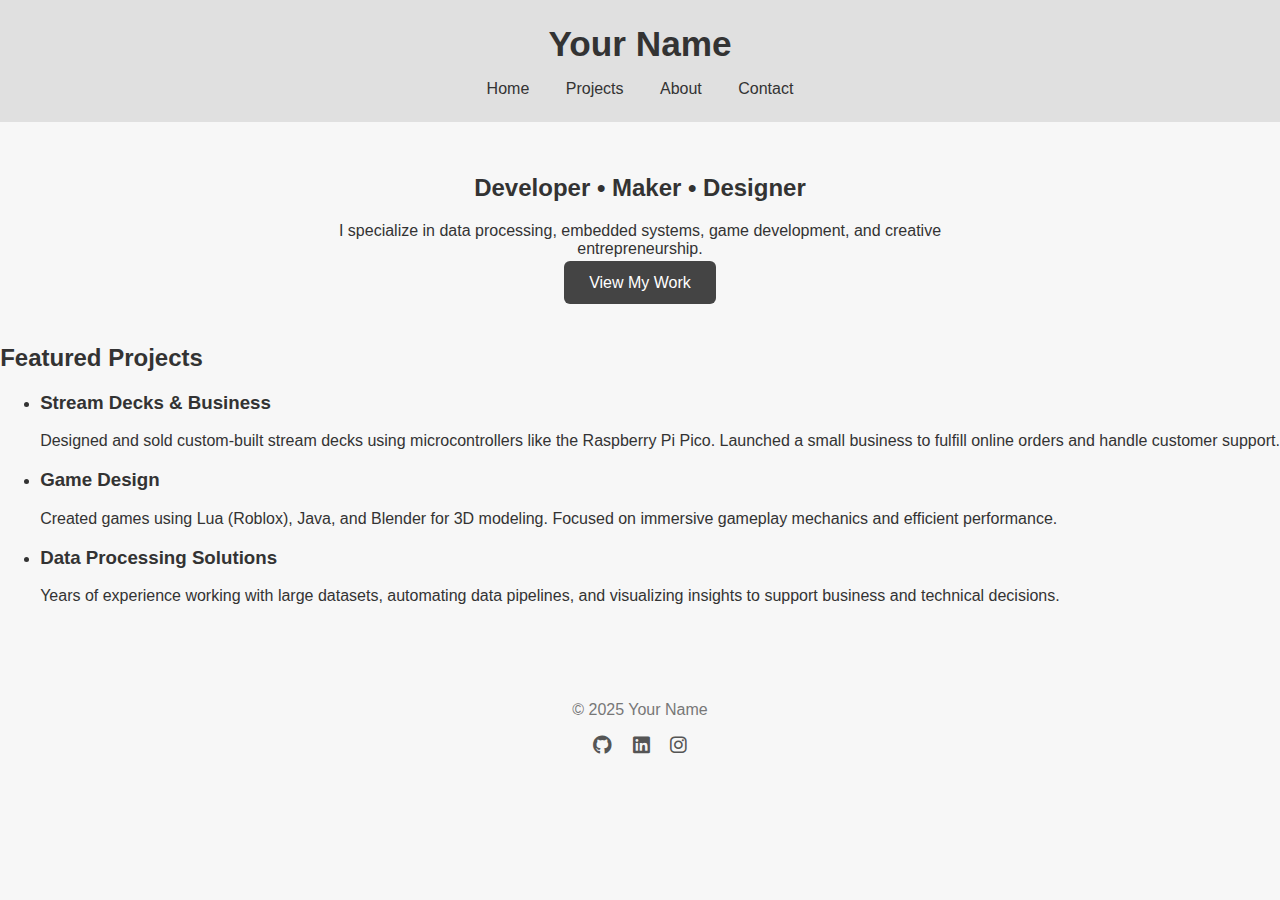
<file: index.html>
<!DOCTYPE html>
<html lang="en">
<head>
  <meta charset="UTF-8" />
  <meta name="viewport" content="width=device-width, initial-scale=1.0" />
  <title>Your Name | Portfolio</title>
  <link rel="stylesheet" href="style.css" />
  <link rel="icon" href="images/logo.png" />
  <link href="https://cdnjs.cloudflare.com/ajax/libs/font-awesome/6.5.0/css/all.min.css" rel="stylesheet" />
</head>
<body>
  <header>
    <h1>Your Name</h1>
    <nav>
      <a href="index.html">Home</a>
      <a href="projects.html">Projects</a>
      <a href="about.html">About</a>
      <a href="contact.html">Contact</a>
    </nav>
  </header>

  <main>
    <h2>Developer • Maker • Designer</h2>
    <p>I specialize in data processing, embedded systems, game development, and creative entrepreneurship.</p>
    <a href="#projects" class="cta-button">View My Work</a>
  </main>

  <section id="projects">
    <h2>Featured Projects</h2>
    <ul>
      <li>
        <h3>Stream Decks & Business</h3>
        <p>Designed and sold custom-built stream decks using microcontrollers like the Raspberry Pi Pico. Launched a small business to fulfill online orders and handle customer support.</p>
      </li>
      <li>
        <h3>Game Design</h3>
        <p>Created games using Lua (Roblox), Java, and Blender for 3D modeling. Focused on immersive gameplay mechanics and efficient performance.</p>
      </li>
      <li>
        <h3>Data Processing Solutions</h3>
        <p>Years of experience working with large datasets, automating data pipelines, and visualizing insights to support business and technical decisions.</p>
      </li>
    </ul>
  </section>

  <footer>
    <p>&copy; 2025 Your Name</p>
    <div class="socials">
      <a href="#"><i class="fab fa-github"></i></a>
      <a href="#"><i class="fab fa-linkedin"></i></a>
      <a href="#"><i class="fab fa-instagram"></i></a>
    </div>
  </footer>
</body>
</html>
</file>
<file: style.css>
body {
  margin: 0;
  font-family: 'Inter', sans-serif;
  background-color: #f7f7f7;
  color: #333;
  display: flex;
  flex-direction: column;
  align-items: center;
}

header {
  width: 100%;
  background-color: #e0e0e0;
  padding: 1.5rem 1rem;
  text-align: center;
}

header h1 {
  margin: 0;
  font-size: 2.2rem;
}

nav {
  margin-top: 1rem;
}

nav a {
  margin: 0 1rem;
  color: #333;
  text-decoration: none;
  font-weight: 500;
}

nav a:hover {
  text-decoration: underline;
}

main {
  max-width: 700px;
  padding: 2rem 1rem;
  text-align: center;
}

.cta-button {
  margin-top: 2rem;
  background-color: #444;
  color: white;
  border: none;
  padding: 0.8rem 1.6rem;
  border-radius: 6px;
  font-size: 1rem;
  cursor: pointer;
  text-decoration: none;
}

.cta-button:hover {
  background-color: #222;
}

footer {
  margin-top: 3rem;
  padding: 1rem;
  text-align: center;
  color: #777;
}

.socials a {
  color: #555;
  margin: 0 0.5rem;
  font-size: 1.2rem;
}

.socials a:hover {
  color: #000;
}
</file>
